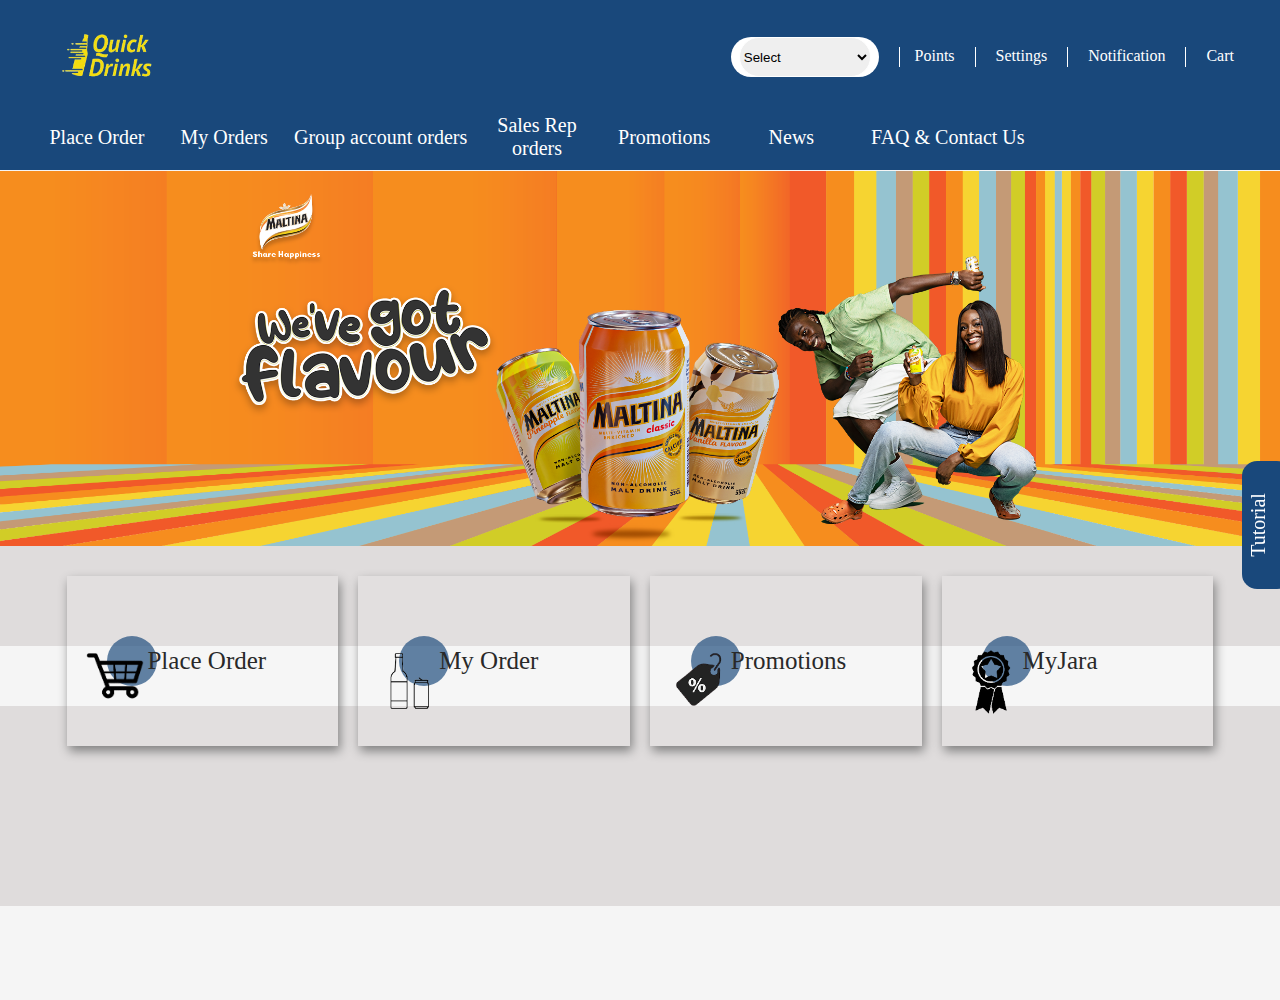
<file: index.html>
<!DOCTYPE html>
<html lang="en">
<head>
    <meta charset="UTF-8">
    <meta name="viewport" content="width=device-width, initial-scale=1.0">
    <title>Document</title>
    <link rel="stylesheet" href="styles/styles.css">
    <script src="scripts/scripts.js" defer></script>
</head>
<body>
    <div class="header">
        <div class="part1">
            <div class="logo">
               <a href="index.html"> <img class="logo" src="images/quickDrinksLogo.png" alt=""></a>
            </div>
            <div class="search">
                <div class="select-container">
                <select name="customerName" id="custName">
                    <option name="customerName" value="select">Select</option>
                    <option name="customerName" value="cust1">Customer 1</option>
                    <option name="customerName" value="cust2">Customer 2</option>
                </select>
                </div>
                <p id="first-p">Points</p>
                <p>Settings</p>
                <p>Notification</p>
                <p>Cart</p>
            </div>
        </div>
        <div class="part2">
            <a id="active" href="place-order.html"><li>Place Order</li></a> 
            <a  href="">My Orders</a> 
            <a  href="">Group account orders</a> 
            <a  href="">Sales Rep orders</a> 
            <a  href="">Promotions</a> 
            <a  href="">News</a> 
            <a  href="">FAQ & Contact Us</a> 
            <div></div>
        </div>
    </div>
    <div class="banner">
        <img src="images/Maltina Quick Drink_Desktop Approved Assets.png" alt="">
    </div>
    <div class="tutorial">
        <a href="">Tutorial</a>

    </div>
    <a href=""></a>
    <div class="after-banner">
        <div class="order-item">
            <a class="item item1" href="place-order.html">
                <div class="icon">
                    <img  src="images/downloads.png" alt="">
                </div>
                <p>Place Order</p>
            </a>
           
            <a class="item2" href="">
                <div class="icon2">
                    <img src="images/bottle-can1.png" alt="">

                </div>
                <p>My Order</p>
            </a>
            <a class="item" href="">
                <div class="icon">
                    <img src="images/promotions.png" alt="">
                </div>
                <p>Promotions</p>
            </a>
            <a class="item" href="">
                <div class="icon">
                    <img src="images/myjara.png" alt="">
                </div>
                <p>MyJara</p>
            </a>
        </div>
    </div>
    
    <div class="after-banner1"></div>

</body>
</html>
</file>
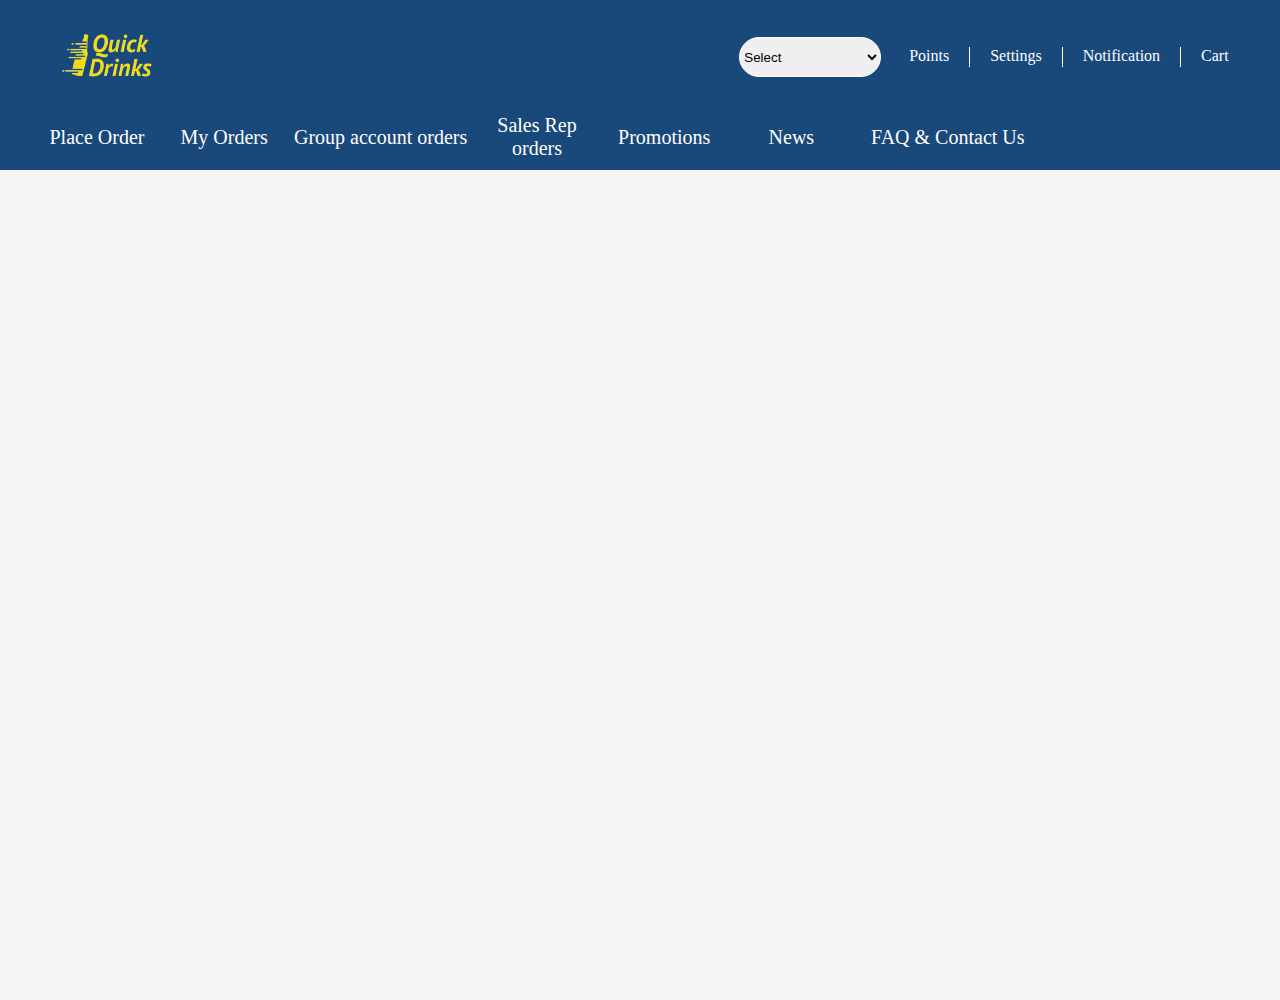
<file: place-order.html>
<!DOCTYPE html>
<html lang="en">
<head>
    <meta charset="UTF-8">
    <meta name="viewport" content="width=device-width, initial-scale=1.0">
    <title>Document</title>
    <link rel="stylesheet" href="styles/styles.css">
    <script src="scripts/scripts.js" defer></script>
 <style></style>
</head>
<body>
    <div class="header">
        <div class="part1">
            <div class="logo">
                <a href="index.html"> <img class="logo" src="images/quickDrinksLogo.png" alt=""></a>
            </div>
            <div class="search">
                <select name="customerName" id="custName">
                    <option name="customerName" value="select">Select</option>
                    <option name="customerName" value="cust1">Customer 1</option>
                    <option name="customerName" value="cust2">Customer 2</option>
                </select>
                <p>Points</p>
                <p>Settings</p>
                <p>Notification</p>
                <p>Cart</p>
            </div>
        </div>
        <div class="part2">
            <a id="active" href="place-order.html"><li>Place Order</li></a> 
            <a id="active" href="">My Orders</a> 
            <a id="active" href="">Group account orders</a> 
            <a id="active" href="">Sales Rep orders</a> 
            <a id="active" href="">Promotions</a> 
            <a id="active" href="">News</a> 
            <a id="active" href="">FAQ & Contact Us</a> 
            <a id="active" href=""></a> 
        </div>
    </div>
  
</body>
</html>
</file>
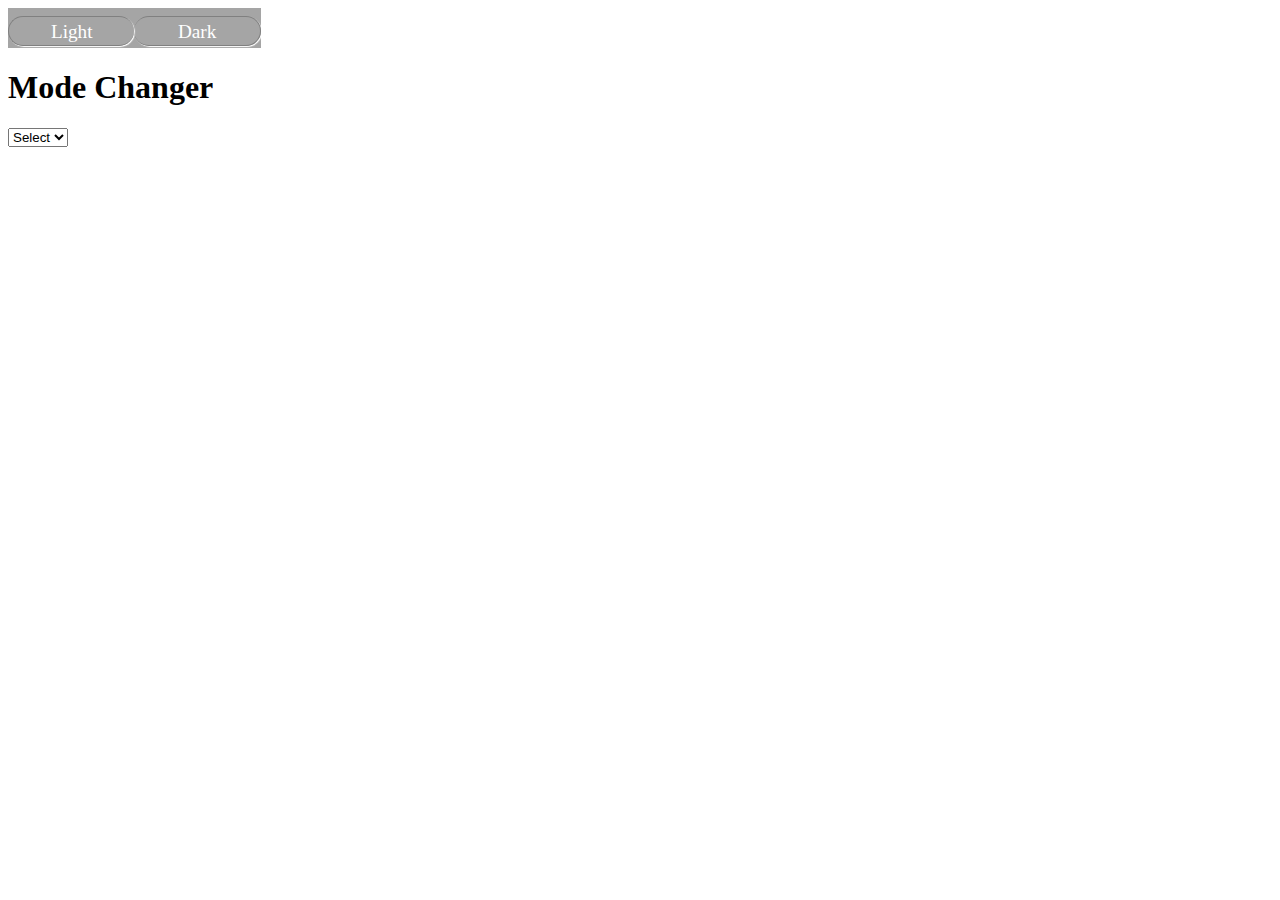
<file: theme copy.html>
<!DOCTYPE html>
<html lang="en">
  <head>
    <meta charset="UTF-8" />
    <meta name="viewport" content="width=device-width, initial-scale=1.0" />
    <title>Document</title>
    <style>
      .holder {
        width: 20%;
        background-color: rgba(128, 128, 128, 0.705);
        height: 40px;
        display: grid;
        grid-template-columns: 50% 50%;
        align-items: center;
        justify-content: space-evenly;
      }
      .dark-mode {
        border: 1px solid rgba(128, 128, 128, 1);
        height: 30px;
        margin-top: 5px;
        /* font-size: 20px; */
        font-size: 1.5vw;
        line-height: 30px;
        box-sizing: border-box;
        border-radius: 20px;
        border-left: 0;
        text-align: center;
        box-shadow: 1px 1px 1px rgb(255, 255, 255);
        color: white;
      }
      .light-mode {
        border: 1px solid rgba(128, 128, 128, 1);
        height: 30px;
        margin-top: 5px;
        /* font-size: 20px; */
        font-size: 1.5vw;
        line-height: 30px;
        box-sizing: border-box;
        border-radius: 20px;
        border-right: 0;
        text-align: center;
        box-shadow: 1px 1px 1px rgb(255, 255, 255);
        color: white;
      }

      .apply-light-mode,
      .apply-dark-mode {
        background-color: white;
        height: 30px;
        margin-top: 5px;
        /* font-size: 20px; */
        font-size: 1.9vw;

        line-height: 30px;
        box-sizing: border-box;
        border-radius: 20px;
        text-align: center;
        color: black;
      }
      .dark {
        background-color: black;
        color: white;
      }
      .light {
        background-color: white;
        color: black;
      }
      h1 {
        width: 100%;
      }
      
    </style>
    <script src="theme.js" defer></script>
  </head>
  <body>
    <div class="holder">
      <div class="light-mode">Light</div>
      <div class="dark-mode">Dark</div>
    </div>
    <h1>Mode Changer</h1>

    <select name="icon" id="icon">
      <option value="english" name="icon">Select</option>
    </select>
  </body>
</html>
</file>
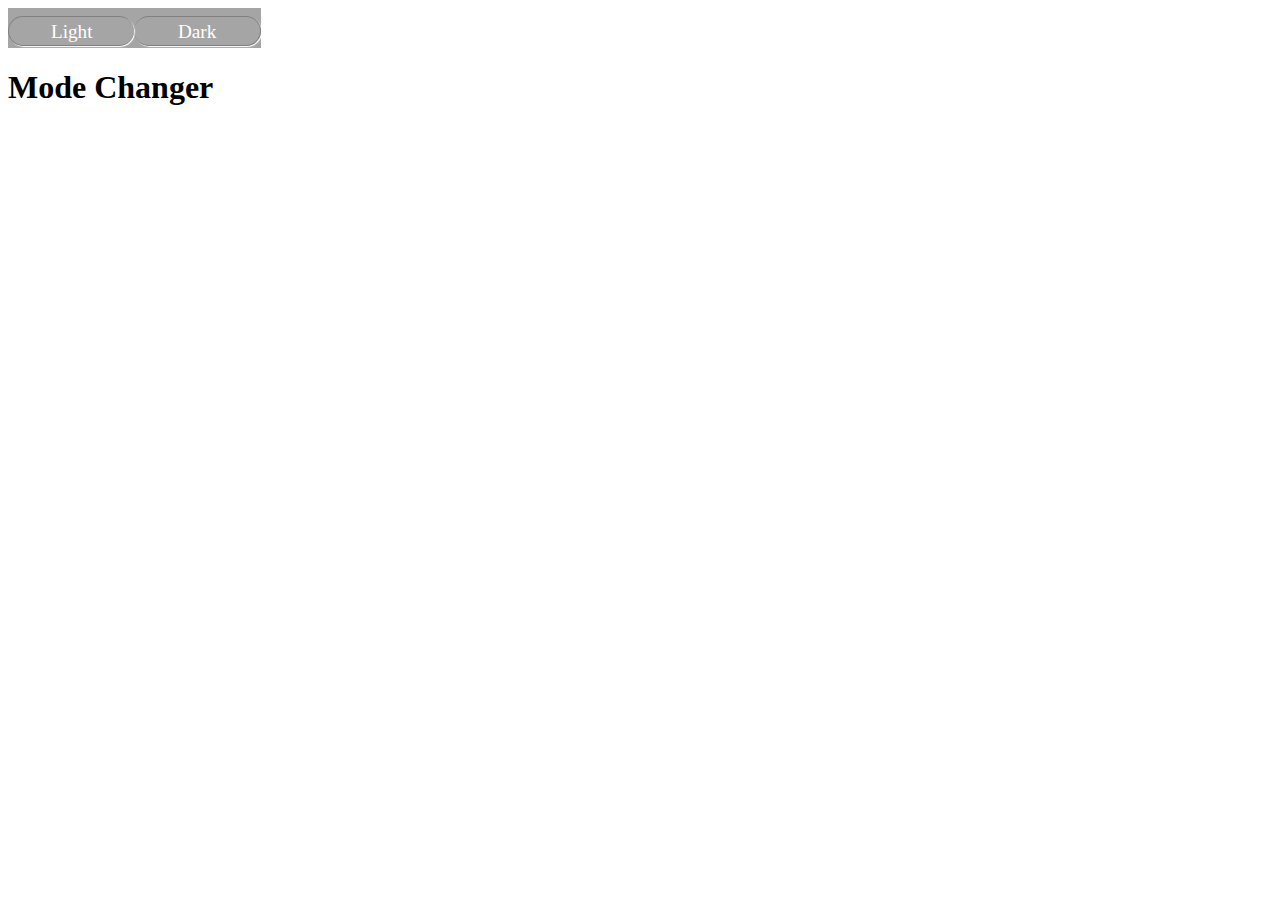
<file: theme.html>
<!DOCTYPE html>
<html lang="en">
<head>
    <meta charset="UTF-8">
    <meta name="viewport" content="width=device-width, initial-scale=1.0">
    <title>Document</title>
    <style>
        .holder{
            width: 20%;
            background-color: rgba(128, 128, 128, 0.705);
            height: 40px;
            display: grid;
            grid-template-columns: 50% 50%;
            align-items: center;
            justify-content: space-evenly;
        }
        .dark-mode{
            border: 1px solid rgba(128, 128, 128, 1);;
            height: 30px;
            margin-top: 5px;
            /* font-size: 20px; */
            font-size: 1.5vw;
            line-height: 30px;
            box-sizing: border-box;
            border-radius: 20px;
            border-left: 0;
            text-align: center;
            box-shadow: 1px 1px 1px rgb(255, 255, 255);
            color: white;

        }
        .light-mode{
            border: 1px solid rgba(128, 128, 128, 1);;
            height: 30px;
            margin-top: 5px;
            /* font-size: 20px; */
            font-size: 1.5vw;
            line-height: 30px;
            box-sizing: border-box;
            border-radius: 20px;
            border-right: 0;
            text-align: center;
            box-shadow: 1px 1px 1px rgb(255, 255, 255);
            color: white;

        }
        
        .apply-light-mode, .apply-dark-mode{
            background-color: white;
            height: 30px;
            margin-top: 5px;
            /* font-size: 20px; */
            font-size: 1.9vw;

            line-height: 30px;
            box-sizing: border-box;
            border-radius: 20px;
            text-align: center;
            color: black;

        }
        .dark{
            background-color: black;
            color: white;
        }
        .light{
            background-color: white;
            color: black;
        }
        h1{
            width: 100%;
        }
    </style>
    <script src="theme.js" defer></script>
</head>
<body>
    <div class="holder">
    <div class="light-mode">Light</div>
    <div class="dark-mode">Dark</div>
</div>
<h1>Mode Changer</h1>

</body>
</html>
</file>
<file: styles/styles.css>
*{
    margin: 0;
    padding: 0;
    box-sizing: border-box;
}
body{
    background-color: #f5f5f5;
    color: #292929;
    height: 1000px;
}
.header{
    height: 170px;
    width: 100%;
    /* background-color: rgb(5, 38, 88); */
    background-color: #19487b;
    color: #ebebeb;
    display: grid;
    grid-template-rows: 2fr 1fr;
    position: sticky;
    top: 0;
    z-index: 1;
}
.part1, .part2{
    color: white;
    
}
.logo{
    width: 40%;
    margin-left: 5%;
}
.part1{
    display: grid;
    grid-template-columns: 4fr 3fr;
    align-items: center;
    justify-content: center;
}
.search{
    display: grid;
    grid-template-columns: 4fr 1fr 1fr 1fr 2fr;
    justify-content:space-between;
    gap: 20px;
    align-items: center;
}

.search .select-container{
    width: 100%;
    background-color: white;
    border-radius: 20px;
    margin-right: 10px;


}

.search #custName{
    height: 40px;
    width: 90%;
    margin-left: 5%;
    border: 1px solid white;
    border-radius: 20px;

   
}

.search #custName:focus{
    outline: none;
    border: none
}


.search p{
    border-right: 1px solid white;
    padding-right: 20px;
    height: 20px;
}
#first-p{
    border-left: 1px solid white;
    padding-left: 15px;

   
}
.search p:last-child{
    border-right: 0px;
}

.part2{
    display: grid;
    grid-template-columns: 1fr 1fr 1.5fr 1fr 1fr 1fr 1.5fr 2fr;
    gap: 10px;
    justify-content: center;
    align-items: center;
    margin-left: 3%;

}
.part2 a{
    text-align: center;
    color: white;
    padding-bottom: 10px;
    text-decoration: none;
    font-size: 20px;
}
.part2 a:hover{
    border-bottom: 5px solid yellow;
}


.active{
    border-bottom: 5px solid yellow;
    color: black;
}
li{
    list-style-type: none;
}
li:active{
    border-bottom: 5px solid yellow;

}

.tutorial a{
    position: fixed;
    top: 500px;
    left: 94%;
    display: block;
    width: 10%;
    background-color: #19487b;
    height: 50px;
    text-align: center;
    font-size: 20px;
    line-height: 30px;
    color: white;
    padding: 1px;
    box-sizing: border-box;
    border-radius: 15px;
    
    transform: rotate(-90deg);
    
}
.banner img{
    width: 100%;
    margin-top: 1px;
}

.after-banner{
    width: 100%;
    background-color: rgb(223, 220, 220);
    height: 100px;
    margin-top: -4px;
    display: grid;
    grid-template-columns: 1fr;
    padding: 0 30px;
    /* gap: 50px; */
    /* justify-content: space-around; */
    align-items: center;
    /* position: relative; */

}
.order-item{
    /* border: 1px solid; */
    height: 150px;
    width: 94%;
    margin: 30px auto;
    display: grid;
    grid-template-columns: 1fr 1fr 1fr 1fr;
    gap: 20px;
    justify-content: space-around;
    align-items: center;
   
   
}
.item, .item2{
    background-color: rgba(255, 255, 255, 0.1);
    height: 170px;
    align-content: center;
    text-align: center;
    display: grid;
    grid-template-columns: 1fr 1fr;
    justify-content: center;
    box-shadow: 2px 5px 10px gray;
    /* border-radius: 10px; */
}
.item:hover, .item2:hover{
    border-bottom: 10px solid #19487b;
    box-sizing: border-box;
    
}
.item .icon, .item2 .icon2{
    background-color: rgba(25, 72, 123, 0.678);
    width: 50px;
    margin-left: 30%;
    height: 50px;
    border-radius: 100%;
    /* border: 1px solid; */
    
}
.item p, .item2 p{
    width: 150px;
    height: 50px;
    text-align: left;
    line-height: 20px;
    padding: 15px;
    box-sizing: border-box;
    font-size: 20px;
    /* border: 1px solid; */
    margin-left: -70px;


}
.icon img, .icon2 img{
    width: 70px;
    font-weight: bolder;
    z-index: 1;
    margin-top: 10px;
    margin-left: -30px;
   

}
a{
    text-decoration: none;
   
}
.order-item a p{
    font-size: 25px;
    color: #292929;
}
.changePosition{
    /* background-color: yellow; */
    background-color: rgba(25, 72, 123, 0.678);
    width: 50px;
    margin-left: 30%;
    height: 50px;
    border-radius: 100%;
    margin-top: 30px;
    border-bottom: 25px solid #19487b;


    
}
.changeImgPosition{
    width: 70px;
    font-weight: bolder;
    z-index: 1;
    margin-top: -30px;
    margin-left: -30px;


}
.after-banner1{
    width: 100%;
    background-color: rgb(223, 220, 220);
    height: 200px;
   margin-top: 60px;
}
</file>
